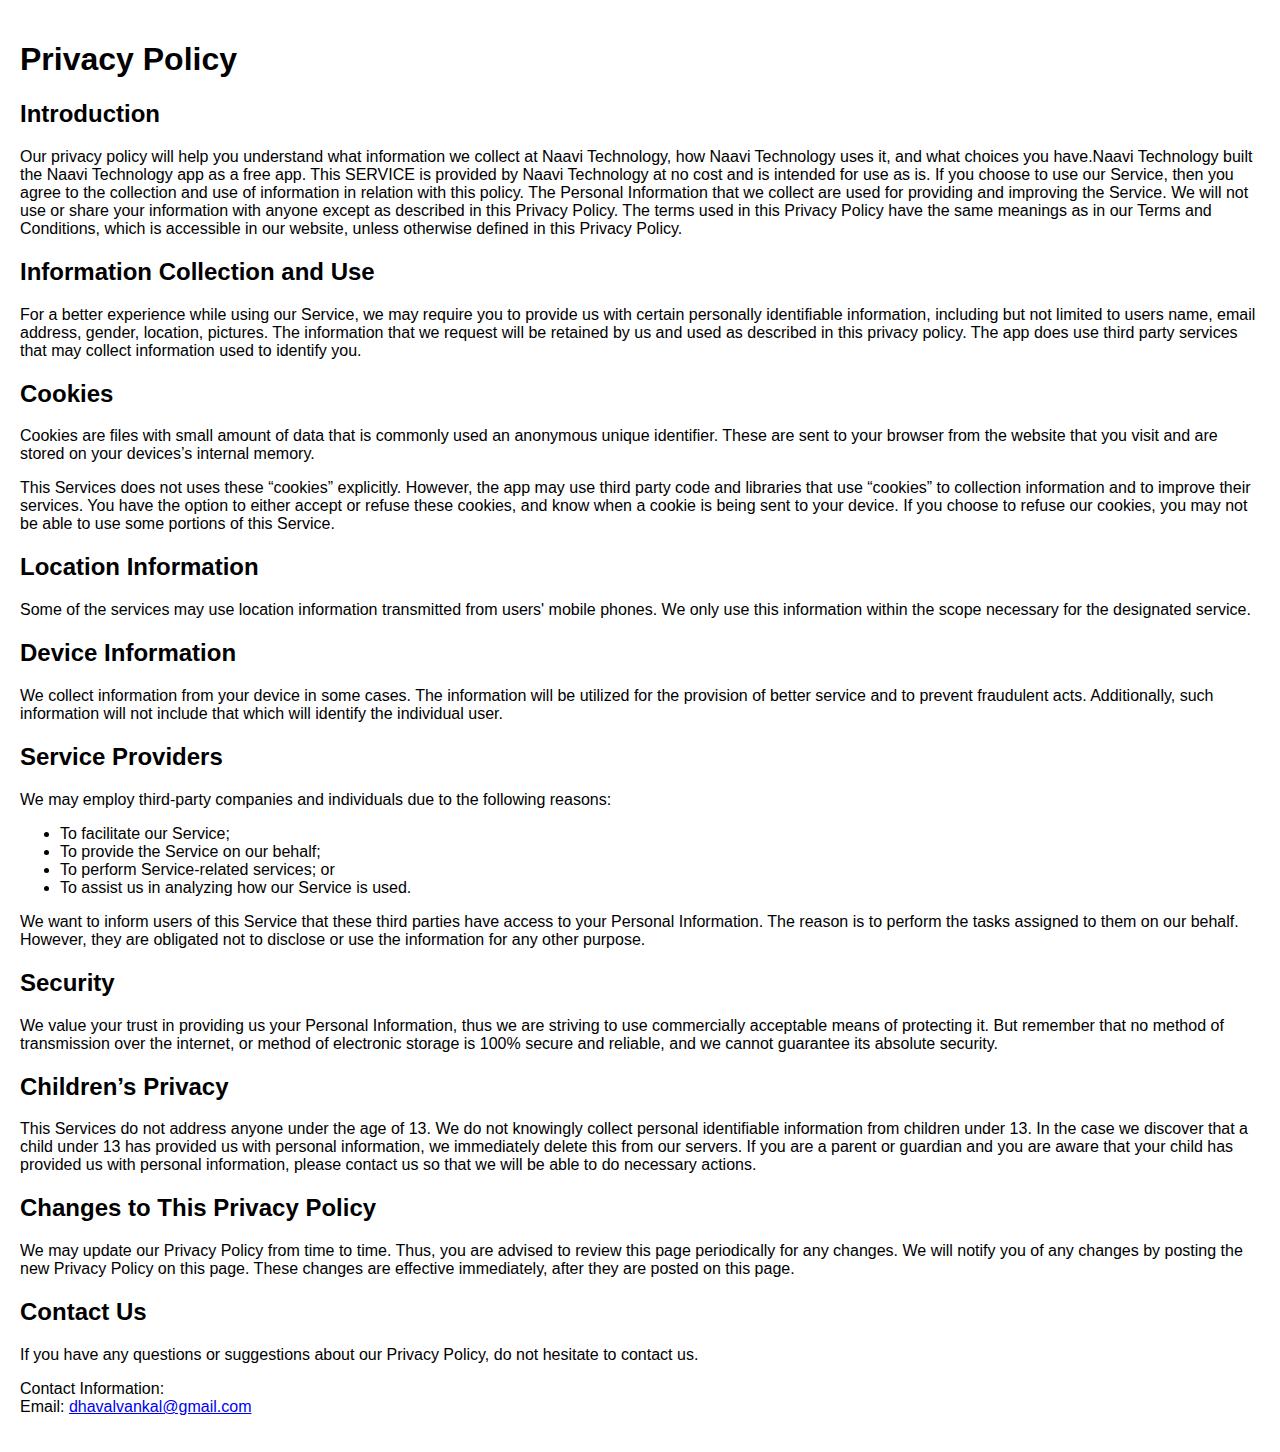
<file: Privacy Policy/index.html>
<!DOCTYPE html>
<html lang="en">
<head>
     <meta charset="UTF-8">
     <meta http-equiv="X-UA-Compatible" content="IE=edge">
     <meta name="viewport" content="width=device-width, initial-scale=1.0">
     <title>Privacy Policy</title>
     <style>
          body {
               max-width: 1280px;
               margin: 0 auto;
               padding: 20px;
               font-family: 'Segoe UI', Tahoma, Geneva, Verdana, sans-serif;
          }
     </style>
</head>
<body>
     <h1>Privacy Policy</h1>

<h2>Introduction</h2>
<p>Our privacy policy will help you understand what information we collect at Naavi Technology, how Naavi Technology uses it, and what choices you have.Naavi Technology built the Naavi Technology app as a free app. This SERVICE is provided by Naavi Technology at no cost and is intended for use as is. If you choose to use our Service, then you agree to the collection and use of information in relation with this policy. The Personal Information that we collect are used for providing and improving the Service. We will not use or share your information with anyone except as described in this Privacy Policy. The terms used in this Privacy Policy have the same meanings as in our Terms and Conditions, which is accessible in our website, unless otherwise defined in this Privacy Policy.</p>

<h2>Information Collection and Use</h2>
<p>For a better experience while using our Service, we may require you to provide us with certain personally identifiable information, including but not limited to users name, email address, gender, location, pictures. The information that we request will be retained by us and used as described in this privacy policy. The app does use third party services that may collect information used to identify you.</p>

<h2>Cookies</h2>
<p>Cookies are files with small amount of data that is commonly used an anonymous unique identifier. These are sent to your browser from the website that you visit and are stored on your devices’s internal memory. </p>
<p>This Services does not uses these “cookies” explicitly. However, the app may use third party code and libraries that use “cookies” to collection information and to improve their services. You have the option to either accept or refuse these cookies, and know when a cookie is being sent to your device. If you choose to refuse our cookies, you may not be able to use some portions of this Service.</p>

<h2>Location Information</h2>
<p>Some of the services may use location information transmitted from users' mobile phones. We only use this information within the scope necessary for the designated service.
</p>

<h2>Device Information</h2>
<p>We collect information from your device in some cases. The information will be utilized for the provision of better service and to prevent fraudulent acts. Additionally, such information will not include that which will identify the individual user.</p>

<h2>Service Providers</h2>
<p>We may employ third-party companies and individuals due to the following reasons:</p>

<ul>
     <li>To facilitate our Service; </li>
        <li>To provide the Service on our behalf;</li>
         <li>To perform Service-related services; or</li>
         <li>To assist us in analyzing how our Service is used.</li>
</ul>

<p>We want to inform users of this Service that these third parties have access to your Personal Information. The reason is to perform the tasks assigned to them on our behalf. However, they are obligated not to disclose or use the information for any other purpose.</p>

<h2>Security</h2>
<p>We value your trust in providing us your Personal Information, thus we are striving to use commercially acceptable means of protecting it. But remember that no method of transmission over the internet, or method of electronic storage is 100% secure and reliable, and we cannot guarantee its absolute security.</p>

<h2>Children’s Privacy</h2>
<p>This Services do not address anyone under the age of 13. We do not knowingly collect personal identifiable information from children under 13. In the case we discover that a child under 13 has provided us with personal information, we immediately delete this from our servers. If you are a parent or guardian and you are aware that your child has provided us with personal information, please contact us so that we will be able to do necessary actions.</p>

<h2>Changes to This Privacy Policy</h2>
<p>We may update our Privacy Policy from time to time. Thus, you are advised to review this page periodically for any changes. We will notify you of any changes by posting the new Privacy Policy on this page. These changes are effective immediately, after they are posted on this page.
</p>

<h2>Contact Us</h2>
<p>If you have any questions or suggestions about our Privacy Policy, do not hesitate to contact us.</p>
<p>Contact Information: <br>Email: <a href="mailto:dhavalvankal@gmail.com">dhavalvankal@gmail.com</a></p>
</body>
</html>
</file>
